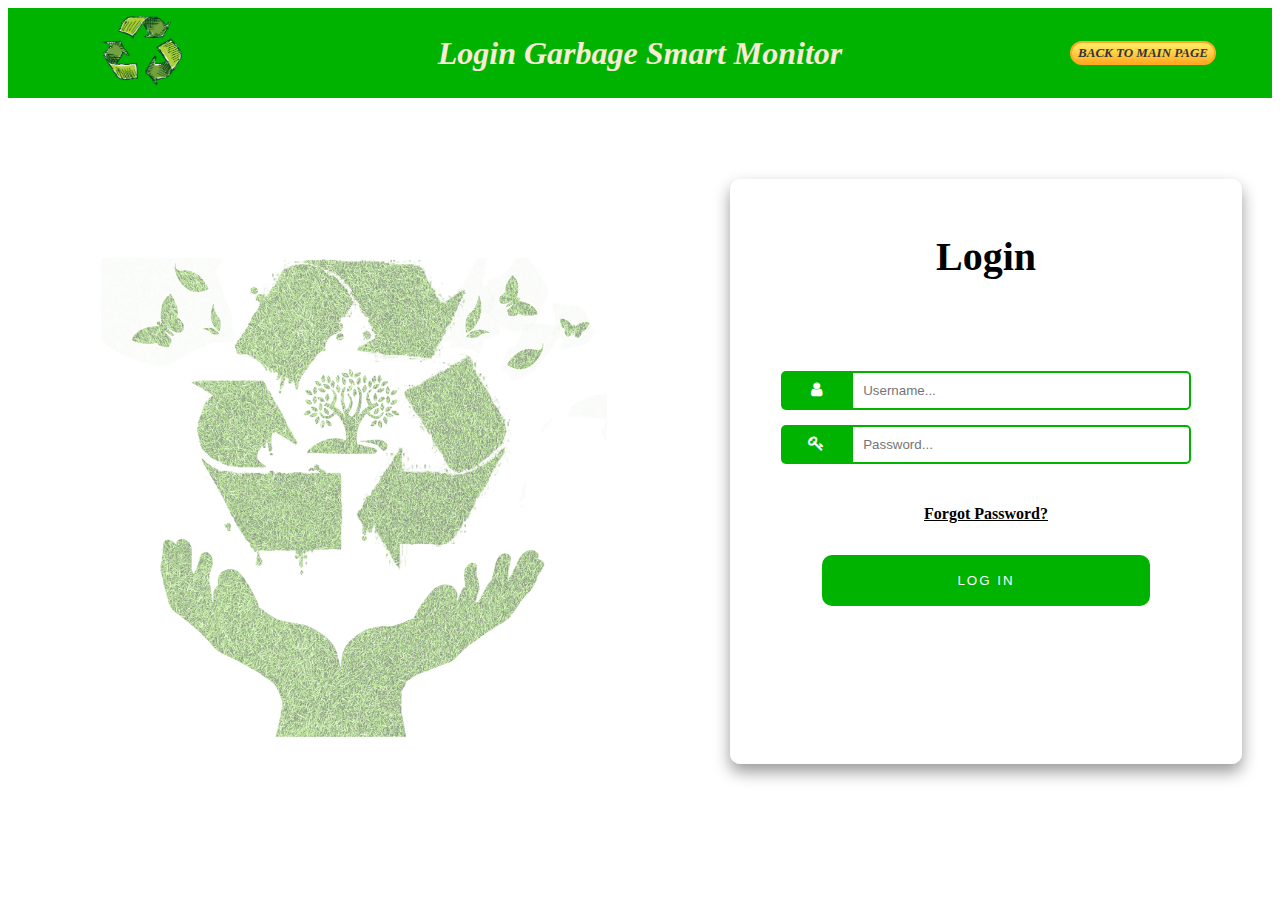
<file: smart-garbage-monitor/login/index.html>
<!DOCTYPE html>
<html lang="en">

<head>
    <meta charset="UTF-8">
    <meta name="viewport" content="width=device-width, initial-scale=1.0">
    <link rel="stylesheet" href="https://cdnjs.cloudflare.com/ajax/libs/font-awesome/4.7.0/css/font-awesome.min.css">
    <link rel="stylesheet" type="text/css" href="../css/navbar.css">
    <link rel="stylesheet" type="text/css" href="../css/login/login.css">
    <title>Login</title>
</head>

<body>

    <nav>
        <div class="logo">
            <a href="../">
                <img src=../Images/LogoHelp.png alt="Logo unavailable" height="70" width="80"></a>
        </div>
        <div class="title">
            <span>Login Garbage Smart Monitor</span>
        </div>
        <div class="back-button">
            <a href="../" class="MPbutton">BACK TO MAIN PAGE</a>
        </div>
    </nav>

    <section class="main">
        <div class="free">
        </div>
        <div class="content">
            <h1>Login</h1>
            <form>
                <div class="input-container">
                    <i class="fa fa-user icon"></i>
                    <input id="userLogin" class="input-box" type="text" placeholder="Username..." required><br><br>
                </div>

                <div class="input-container">
                    <i class="fa fa-key icon"></i>
                    <input id="passLogin" class="input-box" type="password" placeholder="Password..." required><br><br>
                </div>

                <div class="forgot-link">
                    <a href="forgot-password.html">Forgot Password?</a>
                </div>

                <div class="btn">
                    <input class="submit-button" onClick="loginFunction()" type="reset" value="LOG IN">
                </div>

            </form>
        </div>
    </section>

    <script src="../js/login/login.js"></script>
</body>

</html>
</file>
<file: smart-garbage-monitor/css/navbar.css>
/* NAV BAR LOGO_BACK BUTTON*/

nav {
    display: flex;
    justify-content: space-around;
    align-items: center;
    min-height: 10vh;
    width: 100%;
    background-color: #00b300;
}

.logo {
    size: 10px;
    position: absolute;
    left: 8%;
}

.back-button {
    display: flex;
    justify-content: space-around;
    position: absolute;
    right: 5%;
    display: inline-block;
}

.title {
    font-family: Verdana;
    font-size: 32px;
    font-weight: bold;
    font-style: italic;
    color: antiquewhite;
    padding: 2px 6px;
    text-decoration: none;
}

.MPbutton {
    background: linear-gradient(to bottom, #ffec64 5%, #ffab23 100%);
    background-color: #ffec64;
    border-radius: 42px;
    border: 2px solid #ffaa22;
    display: inline-block;
    cursor: pointer;
    color: #333333;
    font-family: Verdana;
    font-size: 13px;
    font-weight: bold;
    font-style: italic;
    padding: 2px 6px;
    text-decoration: none;
    position: relative;
}

.MPbutton:hover {
    background: linear-gradient(to bottom, #ffab23 5%, #ffec64 100%);
    background-color: #ffab23;
}

.MPbutton:active {
    position: relative;
    top: 1px;
}


/* END NAV BAR*/

@media screen and (max-width: 320px) and (max-height: 568px) {
    .logo {
        display: none;
    }
    .title {
        font-size: 10px;
        padding: 2px 6px;
    }
    .MPbutton {
        font-size: 4px;
        padding: 2px 6px;
    }
}

@media screen and (min-width: 321px) and (max-width: 414px) and (max-height: 736px) {
    .logo {
        top: 6px;
        left: 6px;
    }
    .title {
        font-size: 10px;
        padding: 2px 6px;
    }
    .MPbutton {
        font-size: 6px;
        padding: 2px 6px;
    }
}

@media screen and (min-width: 321px) and (max-width: 414px) and (min-height: 737px) and (max-height: 823px) {
    .logo {
        top: 6px;
        left: 6px;
    }
    .title {
        font-size: 10px;
        padding: 2px 6px;
    }
    .MPbutton {
        font-size: 6px;
        padding: 2px 6px;
    }
}

@media screen and (min-width: 415px) and (max-width: 768px) and (min-height: 824px) and (max-height: 1024px) {
    .title {
        font-size: 24px;
        padding: 2px 6px;
    }
    .MPbutton {
        font-size: 12px;
        padding: 2px 6px;
    }
}

@media screen and (min-width: 769px) and (max-width: 1024px) and (min-height: 1025px) and (max-height: 1366px) {
    .title {
        font-size: 24px;
        padding: 2px 6px;
    }
    .MPbutton {
        font-size: 12px;
        padding: 2px 6px;
    }
}
</file>
<file: smart-garbage-monitor/css/login/login.css>
.main {
    min-height: 90vh;
    display: flex;
    align-items: center;
    justify-content: space-around;
}

.free {
    width: 50%;
    height: 80vh;
    background-image: url(../../Images/recycle1.png);
    background-repeat: no-repeat;
    background-size: 80%;
    background-position: center;
}

.content {
    width: 40vw;
    height: 65vh;
    background-color: rgb(255, 255, 255, 0.5);
    display: flex;
    align-items: center;
    justify-content: space-evenly;
    flex-direction: column;
    position: relative;
    border-radius: 10px;
    margin-bottom: 5%;
    resize: none;
    box-shadow: 0px 8px 16px 0px rgba(0, 0, 0, 0.4);
}

h1 {
    font-size: 40px;
    position: absolute;
    top: 3vh;
}

form {
    width: 80%;
}

.forgot-link {
    text-align: center;
    margin-top: 10%;
}

.forgot-link a {
    color: black;
    font-weight: bold;
}

.input-box {
    width: 100%;
    height: 25%;
    border: 2px solid #00b300;
    border-top-right-radius: 5px;
    border-bottom-right-radius: 5px;
}

.btn {
    margin-top: 8%;
    height: 25%;
    display: flex;
    justify-content: center;
    align-items: center;
}

.submit-button {
    width: 80%;
    height: 100%;
    display: inline-block;
    background-color: #00b300;
    border: none;
    color: white;
    letter-spacing: 2px;
    border-radius: 10px;
}

.submit-button:hover {
    background-color: #7365ab;
}

.input-container {
    display: flex;
    width: 100%;
    margin-bottom: 15px;
}

.icon {
    padding: 10px;
    background: #00b300;
    color: white;
    min-width: 50px;
    text-align: center;
    border-top-left-radius: 5px;
    border-bottom-left-radius: 5px;
}

.input-box {
    /*width: 100%;
    height: 25%;
    border: 2px solid #462BB1;*/
    width: 100%;
    padding: 10px;
    outline: none;
}

.input-box:focus {
    border: 2px solid #462BB1;
}

@media screen and (max-width: 320px) and (max-height: 568px) {
    .free {
        display: none;
    }
    .content {
        width: 90%;
    }
}

@media screen and (max-width: 414px) and (max-height: 736px) {
    .free {
        display: none;
    }
    .content {
        width: 90%;
    }
}

@media screen and (max-width: 411px) and (max-height: 823px) {
    .free {
        display: none;
    }
    .content {
        width: 90%;
    }
}

@media screen and (min-width: 415px) and (max-width: 768px) and (min-height: 824px) and (max-height: 1024px) {
    .content {
        width: 60%;
        height: 50hv;
    }
}

@media screen and (min-width: 769px) and (max-width: 1024px) and (min-height: 1025px) and (max-height: 1366px) {
    .content {
        width: 60%;
        height: 50vh;
    }
}
</file>
